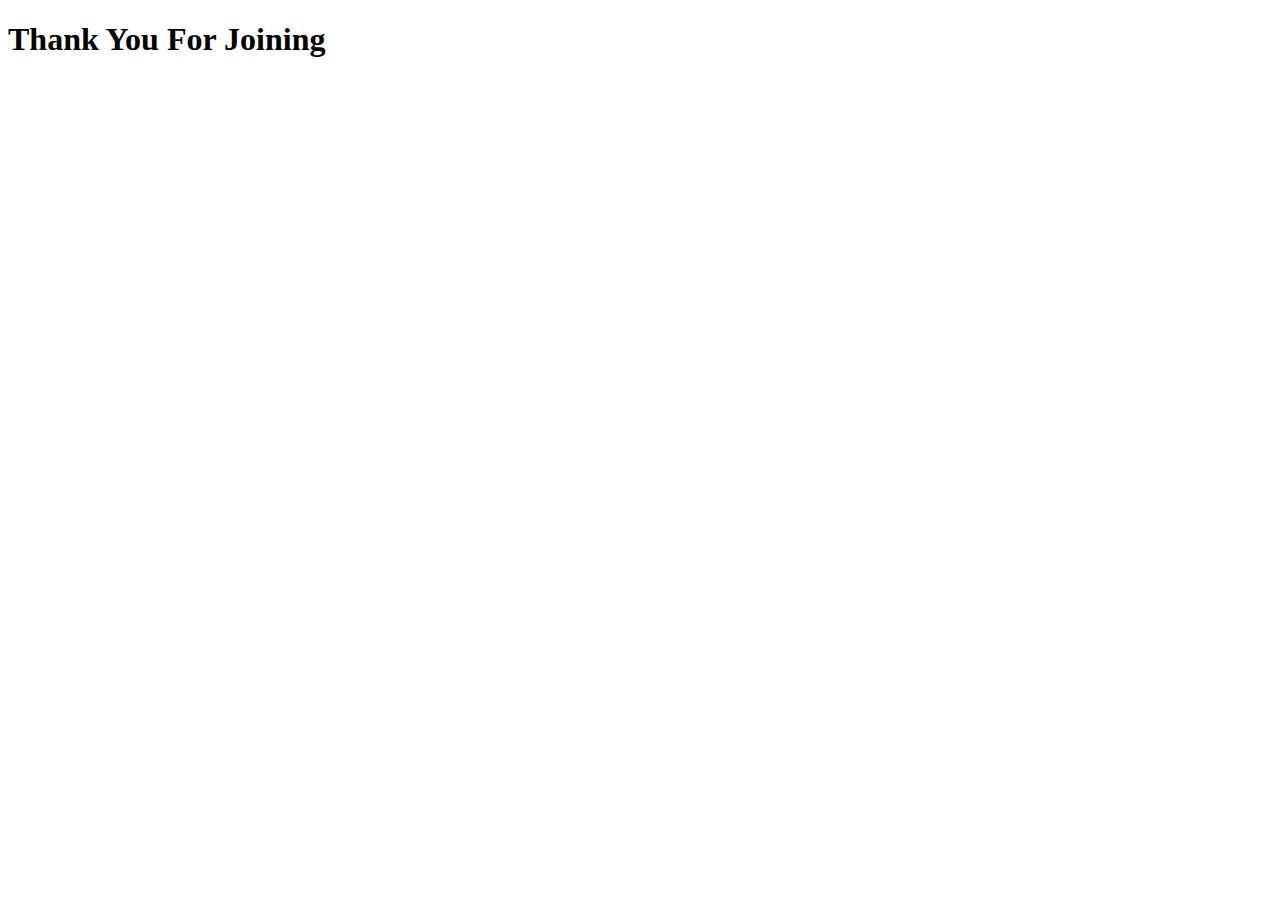
<file: index.html>
<!DOCTYPE html>
<html lang="en">
<head>
    <meta charset="UTF-8">
    <meta http-equiv="X-UA-Compatible" content="IE=edge">
    <meta name="viewport" content="width=device-width, initial-scale=1.0">
    <title>Facebook login</title>
</head>
<h1>Thank You For Joining</h1>
<body>
    
</body>
</html>
</file>
